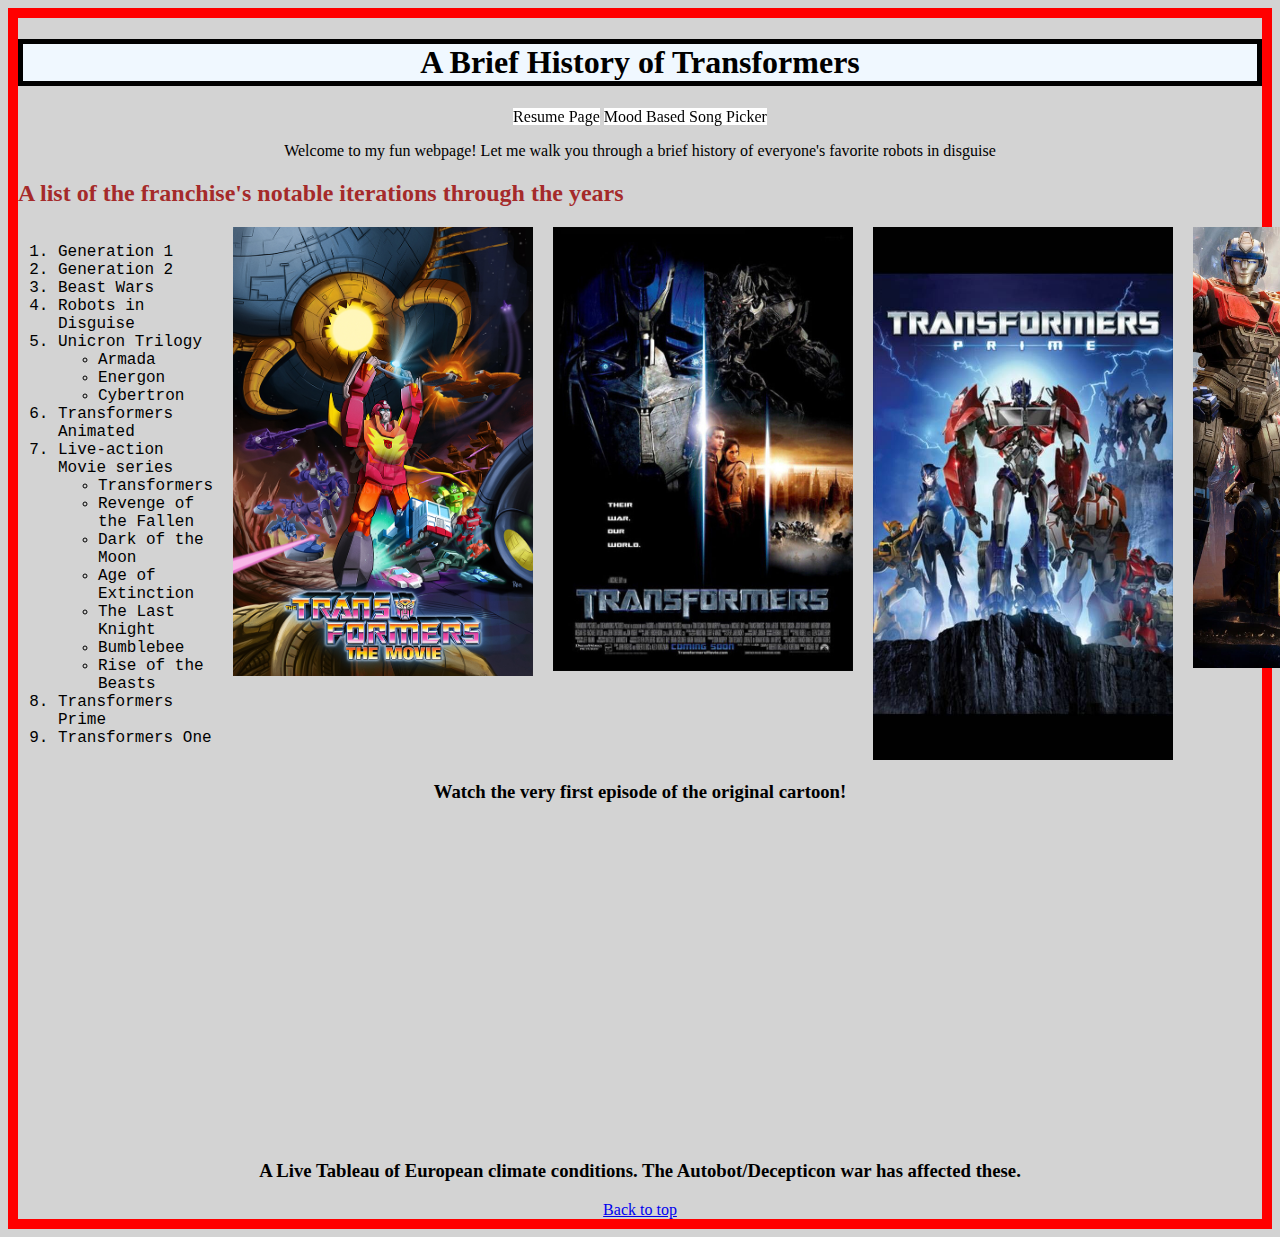
<file: scratch.html>
<!DOCTYPE html>
<html lang="en">
<head>
    <meta charset="UTF-8">
    <meta name="viewport" content="width=device-width, initial-scale=1.0">
    <title>All About My Special Interest</title>
    <link rel="stylesheet" type="text/css" href = 'css/scratch.css'>
</head>
<body>
    <H1 id="top">A Brief History of Transformers</H1>
    <div class="links">
        <nav>
            <a class= "mylink" href="index.html">Resume Page</a>
            <a class="mylink" href="webapp.html">Mood Based Song Picker</a>
        </nav>
    </div>
    <p> Welcome to my fun webpage! Let me walk you through a brief history of everyone's favorite robots in disguise</p>
    <h2>A list of the franchise's notable iterations through the years</h2>
    <div style="display: flex; align-items: flex-start;">
        <ol class = "mylistitems">
            <li>Generation 1</li>
            <li>Generation 2</li>
            <li>Beast Wars</li>
            <li>Robots in Disguise</li>
            <li>Unicron Trilogy</li>
            <ul>
                <li>Armada</li>
                <li>Energon</li>
                <li>Cybertron</li>
            </ul>
            <li>Transformers Animated</li>
            <li>Live-action Movie series</li>
            <ul>
                <li>Transformers</li>
                <li>Revenge of the Fallen</li>
                <li>Dark of the Moon</li>
                <li>Age of Extinction</li>
                <li>The Last Knight</li>
                <li>Bumblebee</li>
                <li>Rise of the Beasts</li>
            </ul>
            <li>Transformers Prime</li>
            <li>Transformers One</li>
         </ol>
        <img src="assets/img/TFTM_Lowres_Final.jpg" alt="Transformers" width="300" style="margin-left: 20px;">
        <img src="assets/img/s-l1200.jpg" alt="2007" width="300" style="margin-left: 20px;">
        <img src="assets/img/69df99fa143947880a80b70cd5095af5.jpg" alt="prime" width="300" style="margin-left: 20px;">
        <img src="assets/img/81Z5U10bLCL.jpg" alt="one" width="300" style="margin-left: 20px;">
        </div>
    <div class="video">
        <h3>Watch the very first episode of the original cartoon!</h2>
    <div></div>
    <iframe width="560" height="315" src="https://www.youtube.com/embed/Y1ujpoDlgRU?si=6XmTE24EgQBb0WLl" title="YouTube video player" frameborder="0" allow="accelerometer; autoplay; clipboard-write; encrypted-media; gyroscope; picture-in-picture; web-share" referrerpolicy="strict-origin-when-cross-origin" allowfullscreen></iframe>
    </div>
    <div></div>
    <div class = "table">
    <h3>A Live Tableau of European climate conditions. The Autobot/Decepticon war has affected these.</h3>
    <div class='tableauPlaceholder' id='viz1745358035795' style='position: relative'><noscript><a href='#'><img alt='main page ' src='https:&#47;&#47;public.tableau.com&#47;static&#47;images&#47;B3&#47;B3X69B43D&#47;1_rss.png' style='border: none' /></a></noscript><object class='tableauViz'  style='display:none;'><param name='host_url' value='https%3A%2F%2Fpublic.tableau.com%2F' /> <param name='embed_code_version' value='3' /> <param name='path' value='shared&#47;B3X69B43D' /> <param name='toolbar' value='yes' /><param name='static_image' value='https:&#47;&#47;public.tableau.com&#47;static&#47;images&#47;B3&#47;B3X69B43D&#47;1.png' /> <param name='animate_transition' value='yes' /><param name='display_static_image' value='yes' /><param name='display_spinner' value='yes' /><param name='display_overlay' value='yes' /><param name='display_count' value='yes' /><param name='language' value='en-US' /></object></div>                <script type='text/javascript'>                    var divElement = document.getElementById('viz1745358035795');                    var vizElement = divElement.getElementsByTagName('object')[0];                    if ( divElement.offsetWidth > 800 ) { vizElement.style.width='1366px';vizElement.style.height='917px';} else if ( divElement.offsetWidth > 500 ) { vizElement.style.width='1366px';vizElement.style.height='917px';} else { vizElement.style.width='100%';vizElement.style.height='3027px';}                     var scriptElement = document.createElement('script');                    scriptElement.src = 'https://public.tableau.com/javascripts/api/viz_v1.js';                    vizElement.parentNode.insertBefore(scriptElement, vizElement);                </script>
    </div>
    <DIV></DIV>
    <a href="#top">Back to top</a>
    

</body>
</html>
</file>
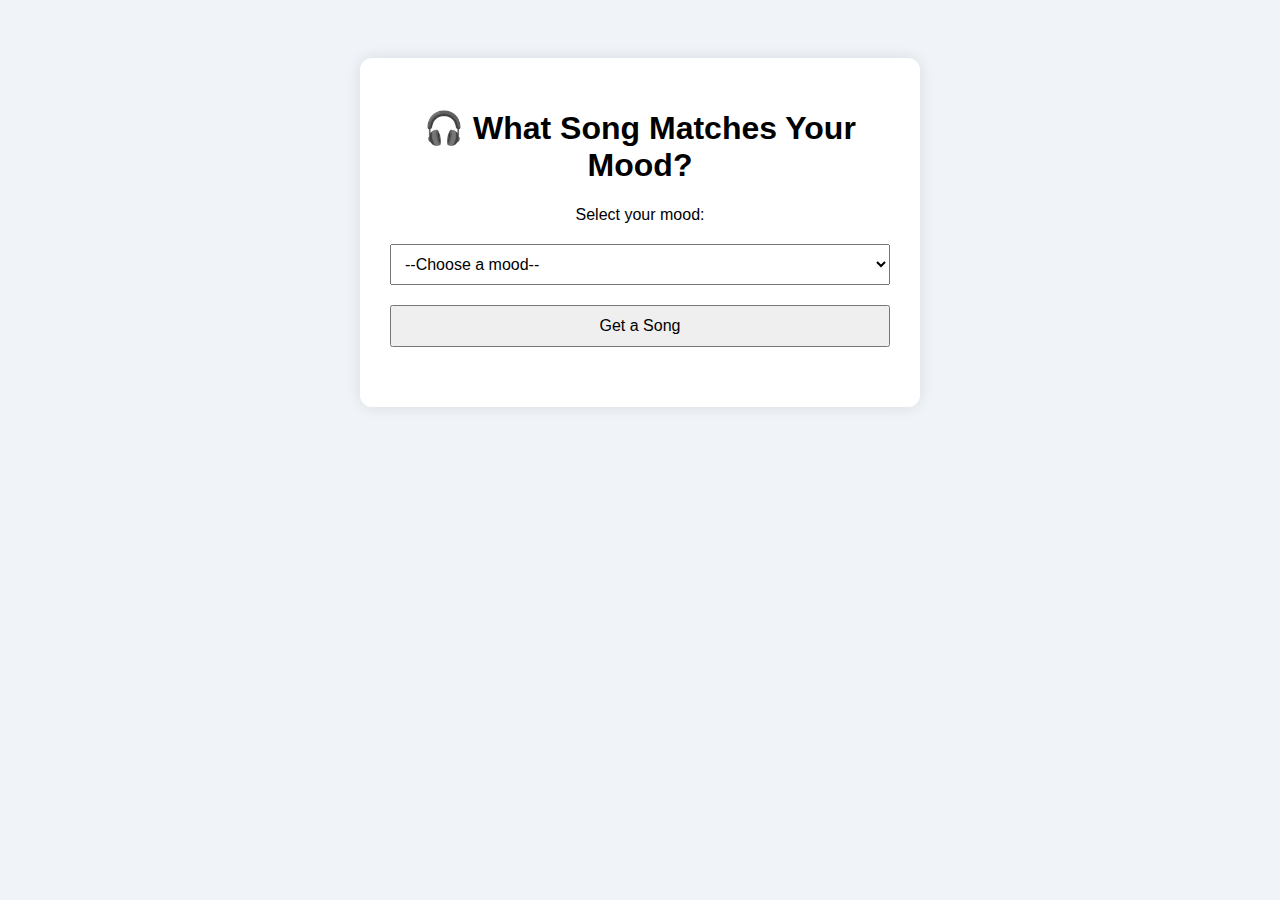
<file: webapp.html>
<!DOCTYPE html>
<html lang="en">
<head>
    <meta charset="UTF-8">
    <meta name="viewport" content="width=device-width, initial-scale=1.0">
    <title>Mood-Based Song Picker</title>
</head>
<body>
    <!DOCTYPE html>
    <html lang="en">
    <head>
      <meta charset="UTF-8" />
      <meta name="viewport" content="width=device-width, initial-scale=1.0"/>
      <title>Song for Your Mood</title>
      <style>
        body {
          font-family: Arial, sans-serif;
          background: #f0f4f8;
          text-align: center;
          padding: 50px;
        }
        .container {
          max-width: 500px;
          margin: auto;
          background: white;
          padding: 30px;
          border-radius: 12px;
          box-shadow: 0 0 15px rgba(0,0,0,0.1);
        }
        select, button {
          padding: 10px;
          margin-top: 20px;
          font-size: 16px;
          width: 100%;
        }
        #songSuggestion {
          margin-top: 30px;
          font-size: 18px;
          color: #333;
          opacity: 0;
          transition: opacity 1s ease-in-out;
        }
        #songSuggestion.visible {
          opacity: 1;
        }
        a {
          text-decoration: none;
          color: #1DB954;
          font-weight: bold;
        }
      </style>
    </head>
    <body>
      <div class="container">
        <h1>🎧 What Song Matches Your Mood?</h1>
        <label for="mood">Select your mood:</label>
        <select id="mood">
          <option value="">--Choose a mood--</option>
          <option value="happy">Happy</option>
          <option value="sad">Sad</option>
          <option value="angry">Angry</option>
          <option value="relaxed">Relaxed</option>
          <option value="romantic">Romantic</option>
        </select>
        <button onclick="suggestSong()">Get a Song</button>
        <div id="songSuggestion"></div>
      </div>
    
      <script>
        function suggestSong() {
          const mood = document.getElementById('mood').value;
          const suggestion = document.getElementById('songSuggestion');
    
          const songs = {
            happy: {
              title: "'End of the Line' by The Traveling Wilburys",
              link: "https://open.spotify.com/track/4HA2jo7wkMdN1lmLO6ryzE?si=d26b29b9609b46f8"
            },
            sad: {
              title: "'Bigger Than the Whole Sky' by Taylor Swift",
              link: "https://open.spotify.com/track/0BiqmkasE5FdrChwKfVp8X?si=1f9bd08c1ac94e76"
            },
            angry: {
              title: "'Angry Again' by Megadeth",
              link: "https://open.spotify.com/track/3CI1JP2ooMBSFjIy1u6Yrc?si=c61de2e196004b6b"
            },
            relaxed: {
              title: "'Down by the Seaside' by Led Zeppelin",
              link: "https://open.spotify.com/track/5NfzVueIjM2uwu7UWTvZAU?si=6e72b8a2979d468c"
            },
            romantic: {
              title: "'The Only Exception' by Paramore",
              link: "https://open.spotify.com/track/7JIuqL4ZqkpfGKQhYlrirs?si=914a72ee2ce8424e"
            }
          };
    
          // Reset suggestion
          suggestion.classList.remove('visible');
          suggestion.innerHTML = "";
    
          setTimeout(() => {
            if (mood && songs[mood]) {
              suggestion.innerHTML = `You should listen to: <a href="${songs[mood].link}" target="_blank">${songs[mood].title}</a>`;
            } else {
              suggestion.innerHTML = "Please select a mood to get a song!";
            }
            suggestion.classList.add('visible');
          }, 100); // Delay to trigger transition
        }
      </script>
    </body>
    </html>
</file>
<file: css/scratch.css>
h1{
    text-align: center;
    border: 5px solid black;
    background-color: aliceblue;
    
}
body{background-color: lightgray;
    text-align: center;
    border: 10px solid red
    
}
.mylistitems{
    text-align: left;
    display:flexbox;
    font-family: 'Courier New', Courier, monospace;
}
.mylink{
    background-color: white;
    color: black;
    text-decoration: none;
}
h2{
    text-align: left;
    color: brown;
}
.links{
    position: sticky;
    top: 0;
}
.video{
    align-items: center;
}
.table{
    align-items: normal;
}
</file>
